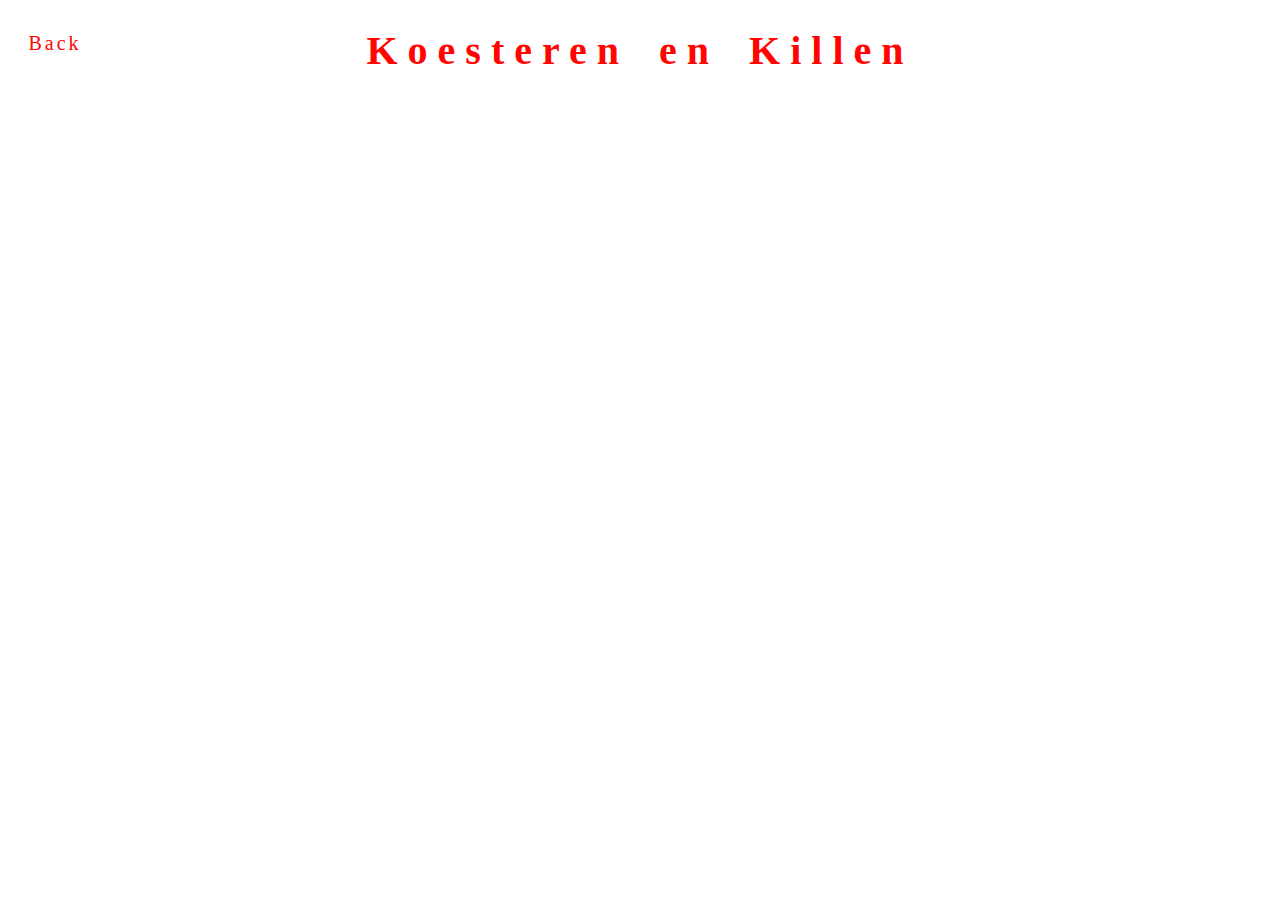
<file: performance.html>
<!doctype html>
<html>
<head>
<meta charset="UTF-8">
<title>performance</title>
<link rel="stylesheet" type="text/css" href="perstyle.css">	
</head>

<body class="perstyle">
	
	<a href="index.html" class="back">Back</a>
	
	<h1 class="h1">Koesteren en Killen</h1>

	
	<div class="powr-video-slider" id="af819812_1592433536"></div><script src="https://www.powr.io/powr.js?platform=iframe"></script>
	

		<!--<ul class="navigation">
			<li onclick="videoUrl('iframe')"><img src="WebV2/Img/Screen Shot 2020-06-16 at 14.04.59.png" </li>
			<li><img src="WebV2/Img/file.jpeg" </li>
			<li><img src="WebV2/Img/IMG_4055.jpeg" </li>
			<li><img src="WebV2/Img/IMG_4053.jpeg" </li>	
		</ul> -->	
	</section>
	<script type="text/javascript">
		function videoUrl(hmm){
			document.getElementById("slider").src=hmm;
			}
	</script>
</body>
</html>
</file>
<file: perstyle.css>
@charset "UTF-8";
.perstyle {
    color: #FF0400;
    font-size: 20px;
    text-decoration: none;
    letter-spacing: 10px;
    text-align: center;
    word-spacing: 10px;
}
.section{
	position: relative;
	width: 100%;
	height: 100vh;
}
.sectionvideo{
	pointer-events: absolute;
	width: 100%;
	height: 100%;
	object-fit: cover;
}
section .navigation{
	position: absolute;
	bottom: 40;
	left:50%;
	transform: translateX(-50%);
	z-index: 100;
	display: flex;
	justify-content: center;
	align-items: center;
}
section .navigation li{
	list-style: none;
	cursor: pointer;
	margin: 0 10px;
	border-radius: 4px;
	background: #fff;
	padding: 3px 3px 0;
	opacity: 0.7;
	transition: 0.5s;
}
section .navigation li:hover{
	opacity: 1;
}
section .navigation li img{
	width: 120px;
	transition: 0.5s;
}
section .navigation li img:hover{
	width: 200px;
	opacity: 1;
}



.back {
	width: 100px;
	height: auto;
	text-decoration: none;
	font-size: 20px;
	letter-spacing: 3px;
	position: absolute;
	left: 0px;
	margin-left: 5px;
	margin-top: 5px;
	color: #FF0400;
}
</file>
